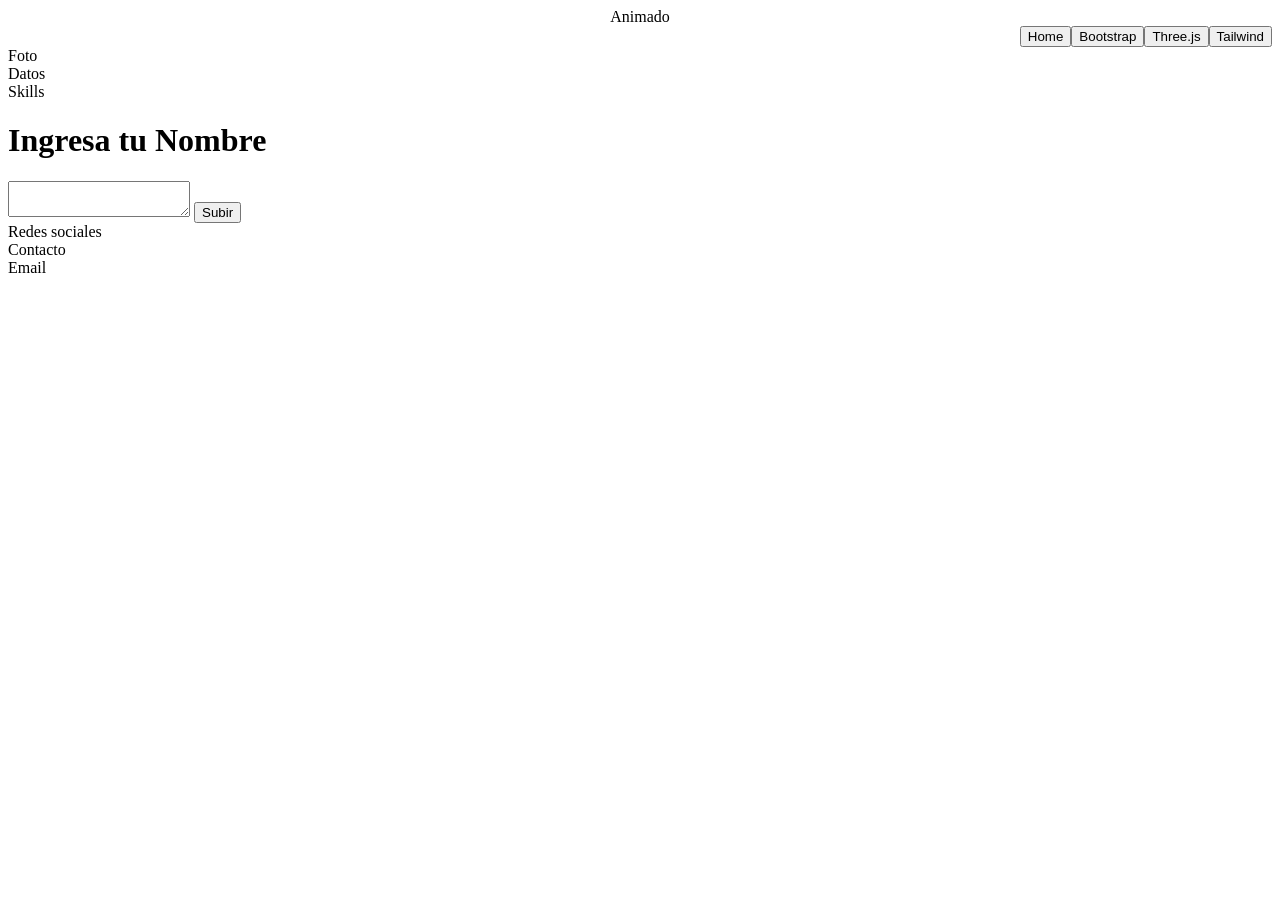
<file: src/views/main/index.html>
<!DOCTYPE html>
<html lang="en">
<head>
    <meta charset="UTF-8">
    <meta name="viewport" content="width=device-width, initial-scale=1.0">
    <link rel="stylesheet" href="/src/styles/style.css">
    <title>Carlos Eduardo Mendoza Juarez</title>
</head>
<body>
    <!--  -->
    <header>
        <div>Animado</div>
        <nav class="nav">
            <div><button class="btn-pages">Home</button></div>
            <div><button class="btn-pages">Bootstrap</button></div>
            <div><button class="btn-pages">Three.js</button></div>
            <div><button class="btn-pages">Tailwind</button></div>
        </nav>
    </header>
    <main>
        <article>
            <section>Foto</section>
            <section>Datos</section>
        </article>
        <aside>Skills</aside>
        <div>
            <h1 class="">Ingresa tu Nombre</h1>
            <textarea name="Nombre" id="textarea" class="textarea"></textarea>
            <button>Subir</button>
        </div>
    
    </main>
    <footer>
        <div>Redes sociales</div>
        <div>Contacto</div>
        <div>Email</div>
    </footer>
    
</body>

</html>
</file>
<file: src/styles/style.css>
header{
    justify-content: center;
    text-align: center;
}
nav {
    display: flex;
    justify-content: right;
    text-align: right;
}
</file>
